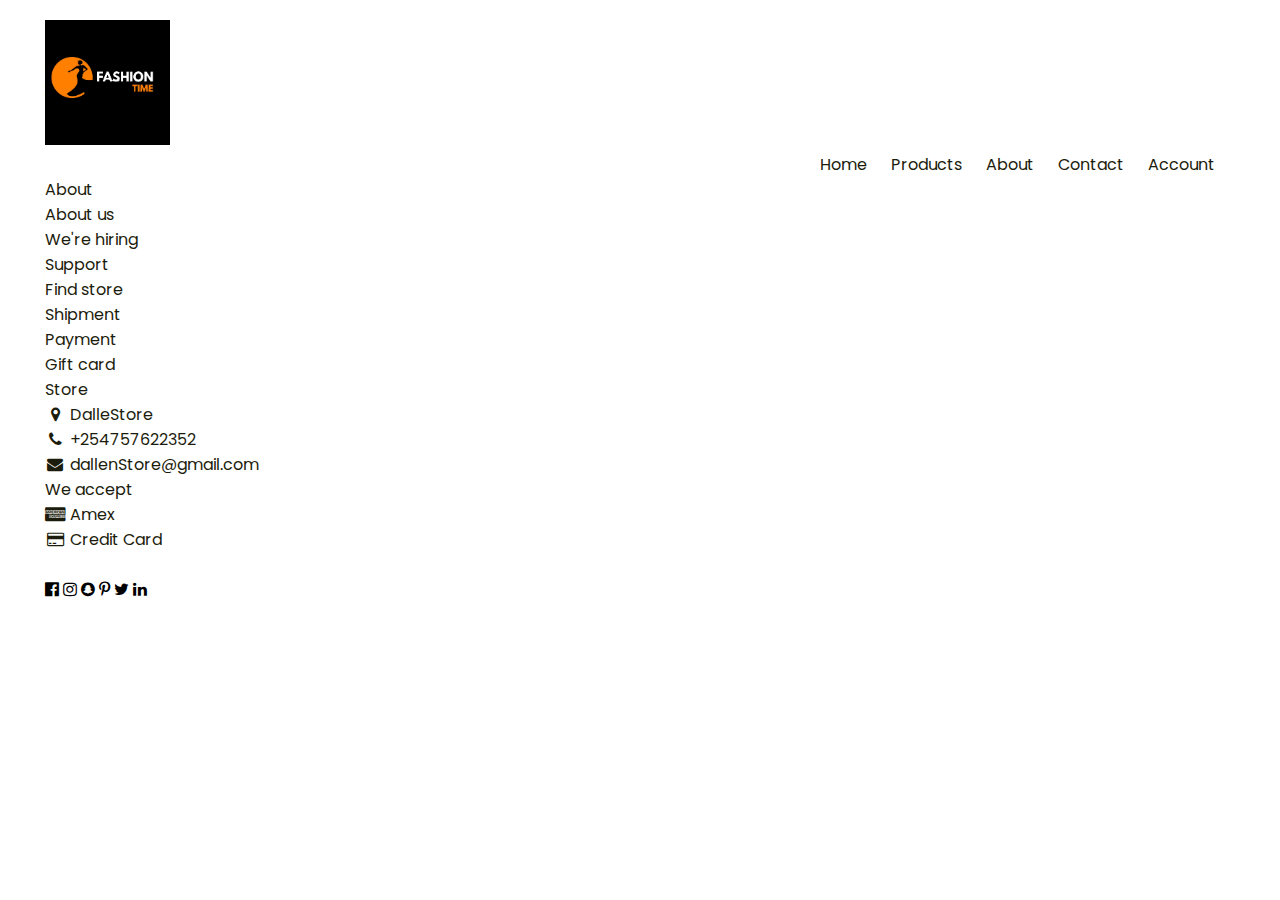
<file: about.html>
<!DOCTYPE html>
<html lang="en">

<head>
    <meta charset="UTF-8">
    <meta name="viewport" content="width=device-width, initial-scale=1.0">
    <title>All Products - FloraStore</title>
    <link rel="stylesheet" href="style.css">
    <link rel="stylesheet" href="https://cdnjs.cloudflare.com/ajax/libs/font-awesome/4.7.0/css/font-awesome.min.css">
    <link href="https://fonts.googleapis.com/css2?family=Poppins:wght@300;400;500;600;700&display=swap" rel="stylesheet">
    <link rel="stylesheet" href="https://stackpath.bootstrapcdn.com/font-awesome/4.7.0/css/font-awesome.min.css">
</head>

<body>

    <div class="container">
        <div class="navbar">
            <div class="logo">
                <a href="index.html"><img src="/fashion logo.jpg" width="125px"></a>
            </div>
            <nav>
                <ul id="MenuItems">
                    <li><a href="index.html">Home</a></li>
                    <li><a href="products.html">Products</a></li>
                    <li><a href="">About</a></li>
                    <li><a href="">Contact</a></li>
                    <li><a href="account.html">Account</a></li>
                </ul>
            </nav>
            <div class="w3-col s4">
                <h4>About</h4>         
                <p><a href="#">About us</a></p>
                <p><a href="#">We're hiring</a></p>
                <p><a href="#">Support</a></p>
                <p><a href="#">Find store</a></p>
                <p><a href="#">Shipment</a></p>
                <p><a href="#">Payment</a></p>
                <p><a href="#">Gift card</a></p>
            </div>
            <div class="w3-col s4 w3-justify">
                <h4>Store</h4>
                <p><i class="fa fa-fw fa-map-marker"></i> DalleStore</p>
                <p><i class="fa fa-fw fa-phone"></i> +254757622352</p>
                <p><i class="fa fa-fw fa-envelope"></i> dallenStore@gmail.com</p>
                <h4>We accept</h4>
                <p><i class="fa fa-fw fa-cc-amex"></i> Amex</p>
                <p><i class="fa fa-fw fa-credit-card"></i> Credit Card</p>
                <br>
                <i class="fa fa-facebook-official w3-hover-opacity w3-large"></i>
                <i class="fa fa-instagram w3-hover-opacity w3-large"></i>
                <i class="fa fa-snapchat w3-hover-opacity w3-large"></i>
                <i class="fa fa-pinterest-p w3-hover-opacity w3-large"></i>
                <i class="fa fa-twitter w3-hover-opacity w3-large"></i>
                <i class="fa fa-linkedin w3-hover-opacity w3-large"></i>
            </div>
        </div>
    </footer> 
</body>
</html>
</file>
<file: style.css>
@media screen {
  * {
  margin: 0;
  padding: 0;
  box-sizing: border-box;
}

body {
  font-family: 'Poppins', sans-serif;
}

:root {
  --text-color: rgb(28, 28, 12);
  --text-color-2: #0f0f09;
  --highlight-color: #ff523b;
  --dark-highlight-color: #e3fa34;
  --bg-color: #c7cc5a;
}

.navbar {
  display: static;
  align-items: center;
  padding: 20px;
  border-radius: 20%;
  box-shadow: aqua;

  

}
nav ul li a:hover{
  border-bottom: 2px solid brown;
  box-shadow: 5px 10px 30px brown;
  border-radius: 30% ;
  width: 30%;
} 

nav {
  flex: 1;
  text-align: right;
}

nav ul {
  display: inline-block;
  list-style-type: none;
}

nav ul li {
  display: inline-block;
  margin-right: 20px;
}

a {
  text-decoration: none;
  color: var(--text-color);
}

p {
  color: var(--text-color);
}

.container {
  max-width: 1300px;
  margin: auto;
  padding-left: 25px;
  padding-right: 25px;
}

.row {
  display: flex;
  align-items: center;
  flex-wrap: wrap;
  justify-content: space-around;
}

.col-2 {
  flex-basis: 50%;
  min-width: 300px;
}

.col-2 img {
  max-width: 100%;
  padding: 50px 0;
}

.col-2 h1 {
  font-size: 50px;
  line-height: 60px;
  margin: 25px 0;
}

.btn {
  display: inline-block;
  background: var(--highlight-color);
  color: #fff;
  padding: 8px 30px;
  margin: 30px 0;
  border-radius: 30px;
  /* transition: background 0.5; */
}

.btn:hover {
  background: var(--dark-highlight-color);
}

.header {
  background: radial-gradient(#fff, var(--bg-color));
}

.header .row {
  margin-top: 70px;
}

.categories img{
  margin: 70px 0;
  height: 300px;
  width: 300px;
  display: inline-flex;
}

.col-3 {
  flex-basis: 30%;
  min-width: 250px;
  margin-bottom: 30px;
}

.col-3 img {
  width: 100%;
}

.small-container {
  max-width: 1080px;
  margin: auto;
  padding-left: 25px;
  padding-right: 25px;
}

.col-4 {
  flex-basis: 25%;
  padding: 10px;
  min-width: 200px;
  margin-bottom: 50px;
  transition: transform 0.5s;
}

.col-4 img {
  width: 100%;
}

.title {
  text-align: center;
  margin: 0 auto 80px;
  position: relative;
  line-height: 60px;
  color: var(--text-color);
}

.title::after {
  content: '';
  background: var(--highlight-color);
  width: 80px;
  height: 5px;
  border-radius: 5px;
  position: absolute;
  bottom: 0;
  left: 50%;
  transform: translate(-50%);
}

h4 {
  color: var(--text-color);
  font-weight: normal;
}

.col-4 p {
  font-size: 14px;
}

.rating .fa {
  color: var(--highlight-color);
}

.col-4:hover {
  transform: translateY(-5px);
}


/* -----------offer------- */

.offer {
  background: radial-gradient(#fff, var(--bg-color));
  margin-top: 80px;
  padding: 30px 0;
}

.col-2 .offer-img {
  padding: 50px;
}

small {
  color: var(--text-color);
}


/* -------------- testimonial --------------- */

.testimonial {
  padding-top: 100px;
}

.testimonial .col-3 {
  text-align: center;
  padding: 40px 20px;
  box-shadow: 0 0 20px 0px rgba(0, 0, 0, 0.1);
  cursor: pointer;
  transition: transform 0.5s;
}

.testimonial .col-3 img {
  width: 50px;
  margin-top: 20px;
  border-radius: 50%;
}

.testimonial .col-3:hover {
  transform: translateY(-10px);
}

.fa.fa-quote-left {
  font-size: 34px;
  color: var(--highlight-color);
}

.col-3 p {
  font-size: 12px;
  margin: 12px 0;
  color: var(--text-color);
}

.testimonial .col-3 h3 {
  font-weight: 600;
  color: var(--text-color);
  font-size: 16px;
}


/* ------------- brands --------------- */

.brands {
  margin: 100px auto;
}

.col-5 {
  width: 160px;
}

.col-5 img {
  width: 100%;
  cursor: pointer;
  filter: grayscale(100%);
}

.col-5 img:hover {
  filter: grayscale(0%);
}


/* ---------------- footer------------ */

.footer {
  background: #000;
  color: var(--text-color-2);
  font-size: 14px;
  padding: 60px 0 20px;
}

.footer p {
  color: var(--text-color-2);
}

.footer h3 {
  color: #fff;
  margin-bottom: 20px;
}

.footer-col-1,
.footer-col-2,
.footer-col-3,
.footer-col-4 {
  min-width: 250px;
  margin-bottom: 20px;
}

.footer-col-1 {
  flex-basis: 30%;
}

.footer-col-2 {
  flex: 1;
  text-align: center;
}

.footer-col-2 img {
  width: 180px;
  margin-bottom: 20px;
}

.footer-col-3,
.footer-col-4 {
  flex-basis: 12%;
  text-align: center;
}

ul {
  list-style-type: none;
}

.app-logo {
  margin-top: 20px;
}

.app-logo img {
  width: 120px;
}

.footer hr {
  border: none;
  background: #b5b5b5;
  height: 1px;
  margin: 20px 0;
}

.copyright {
  text-align: center;
}

.menu-icon {
  width: 28px;
  margin-left: 20px;
  display: none;
}


/* -------------- all products page -------------- */

.row-2 {
  justify-content: space-between;
  margin: 100px auto 50px;
}

select {
  border: 1px solid var(--highlight-color);
  padding: 5px;
}

select:focus {
  outline: none;
}

.page-btn {
  margin: 0 auto 80px;
}

.page-btn span {
  display: inline-block;
  border: 1px solid var(--highlight-color);
  margin-left: 10px;
  width: 40px;
  height: 40px;
  text-align: center;
  line-height: 40px;
  cursor: pointer;
}

.page-btn span:hover {
  background: var(--highlight-color);
  color: #fff;
}


/* ----------------- single product  details --------------  */

.single-product {
  margin-top: 80px;
}

.single-product .col-2 img {
  padding: 0;
}

.single-product .col-2 {
  padding: 20px;
}

.single-product h4 {
  margin: 20px 0;
  font-size: 22px;
  font-weight: bold;
}

.single-product select {
  display: block;
  padding: 10px;
  margin-top: 20px;
}

.single-product input {
  width: 50PX;
  height: 40PX;
  padding-left: 10px;
  font-size: 20px;
  margin-right: 10px;
  border: 1px solid var(--highlight-color);
}

input:focus {
  outline: none;
}

.single-product .fa {
  color: var(--highlight-color);
  margin-left: 20px;
}

.small-img-row {
  display: flex;
  justify-content: space-between;
}

.small-img-col {
  flex-basis: 24%;
  cursor: pointer;
}


/* ------------- cart details ----------------  */

.cart-page {
  margin: 80px auto;
}

table {
  width: 100%;
  border-collapse: collapse;
}

.cart-info {
  display: flex;
  flex-wrap: wrap;
}

th {
  text-align: left;
  padding: 5px;
  color: #fff;
  background: var(--highlight-color);
  font-weight: normal;
}

td {
  padding: 10px 5px;
}

td input {
  width: 40px;
  height: 30px;
  padding: 5px;
}

td a {
  color: var(--highlight-color);
  font-size: 12px;
}

td img {
  width: 80px;
  height: 80px;
  margin-right: 10px;
}

.total-price {
  display: flex;
  justify-content: flex-end;
}

.total-price table {
  border-top: 3px solid var(--highlight-color);
  width: 100%;
  max-width: 400px;
}

td:last-child {
  text-align: right;
}

th:last-child {
  text-align: right;
}


/* ---------------------- account-page ------------------------ */

.account-page {
  padding: 50px 0;
  background: radial-gradient(#fff, var(--bg-color));
}

.form-container {
  background: #fff;
  width: 300px;
  height: 400px;
  position: relative;
  text-align: center;
  padding: 20px 0;
  margin: auto;
  box-shadow: 0 0 20px 0px rgba(0, 0, 0, 0.1);
  overflow: hidden;
}

.form-container span {
  font-weight: bold;
  padding: 0 10px;
  color: var(--text-color);
  cursor: pointer;
  width: 100px;
  display: inline-block;
}

.form-btn {
  display: inline-block;
}

.form-container form {
  max-width: 300px;
  padding: 0 20px;
  position: absolute;
  top: 130px;
  transition: transform 1s;
}

form input {
  width: 100%;
  height: 30px;
  margin: 10px 0;
  padding: 0 10px;
  border: 1px solid #ccc;
}

form .btn {
  width: 100%;
  border: none;
  cursor: pointer;
  margin: 10px 0;
}

form .btn:focus {
  outline: none;
}

#LoginForm {
  left: -300px;
}

#RegForm {
  left: 0;
}

form a {
  font-size: 12px;
}

#Indicator {
  width: 100px;
  border: none;
  background: var(--highlight-color);
  height: 3px;
  margin-top: 8px;
  transform: translateX(100px);
  transition: transform 1s;
}


/* ----- media query for menu -------- */

@media only screen and (max-width:800px) {
  nav ul {
      position: absolute;
      top: 70px;
      left: 0;
      background: #333;
      width: 100%;
      overflow: hidden;
      transition: max-height 0.5s;
  }
  nav ul li {
      display: block;
      margin-right: 50px;
      margin-top: 10px;
      margin-bottom: 10px;
  }
  nav ul li a {
      color: #fff;
  }
  .menu-icon {
      display: block;
      cursor: pointer;
  }
}


/* ----- media query for less than 600 screen size ---------- */

@media only screen and (max-width:600px) {
  .row {
      align-items: center;
  }
  .col-2,
  .col-3,
  .col-4 {
      flex-basis: 100%;
  }
  .single-product .row {
      text-align: left;
  }
  .single-product .col-2 {
      padding: 20px 0;
  }
  .single-product h1 {
      font-size: 26px;
      line-height: 32px;
  }
  .cart-info p {
      display: none;
  }
}
}
</file>
